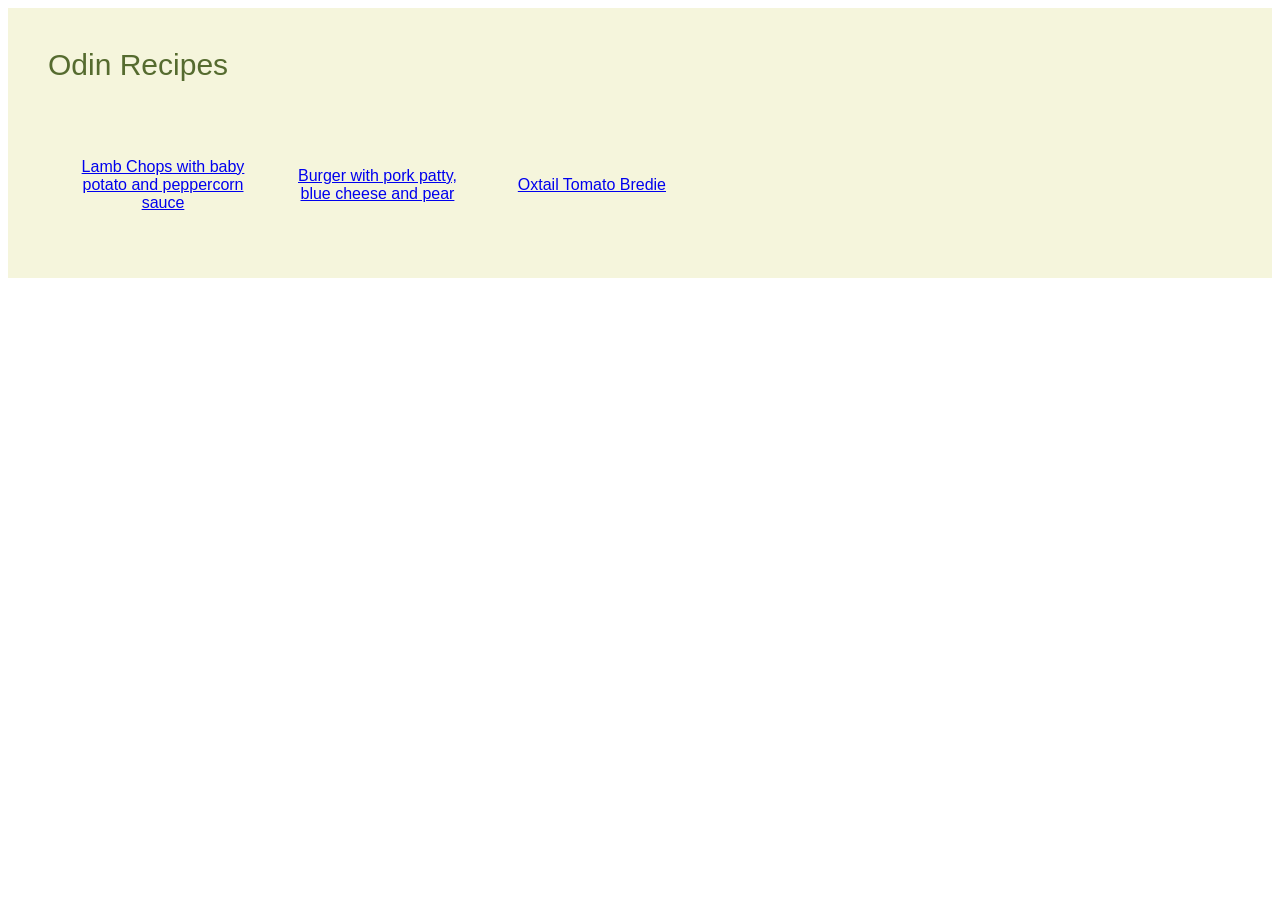
<file: index.html>
<!DOCTYPE html>

<html lang="en">
    <head>
        <meta charset="utf-8">
        <title>Odin Recipes</title>
        <link rel="stylesheet" href="styles.css">
    </head>

    <body>
        <div class="card">
        <p class="title">Odin Recipes</p>
        <p><ul>
            <li class="list"><a href="recipes/lamb-chops.html">
            Lamb Chops with baby potato 
            and peppercorn sauce</a></li>
            <li class="list"><a href="recipes/burger-with-pear.html">
            Burger with pork patty, 
            blue cheese and pear</a></li>
            <li class="list"><a href="recipes/oxtail-bredie.html">
            Oxtail Tomato Bredie</a></li>
        </ul>
        </div>
    </body>
    
</html>
</file>
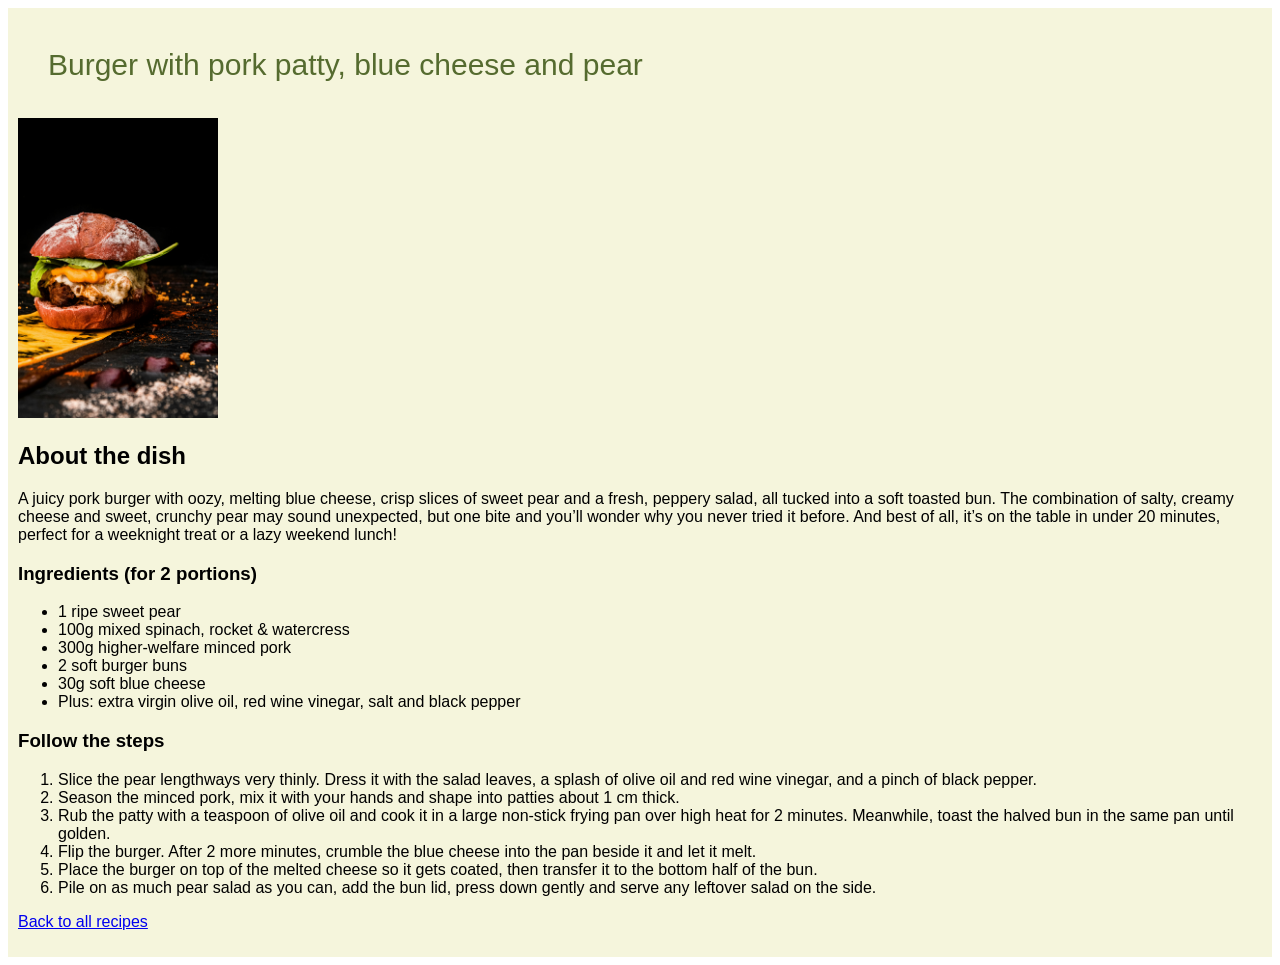
<file: recipes/burger-with-pear.html>
<!-- Photo by <a href="https://unsplash.com/@dcocciardi?
 utm_source=unsplash&utm_medium=referral&utm_content=
 creditCopyText">Delfina Cocciardi</a> on <a href="
 https://unsplash.com/photos/burger-with-lettuce-and-
 tomato-NDPBK-d-03M?utm_source=unsplash&utm_medium=referral
 &utm_content=creditCopyText">Unsplash</a>-->
<!DOCTYPE html>

<html lang="en">
    <head>
        <meta charset="utf-8">
        <title>Odin Recipes</title>
        <link rel="stylesheet" href="../styles.css">
    </head>

    <body>
        <div class="card">
        <div class="title">Burger with pork patty, 
            blue cheese and pear</div>
        
        <p><img src="../pictures/burger-pear.jpg" 
            alt="Burger with pear and blue cheese" 
            height="300" width="200"></p>
        <p><h2>About the dish</h2></p>
        <p>A juicy pork burger with oozy, melting blue cheese, 
            crisp slices of sweet pear and a fresh, peppery
             salad, all tucked into a soft toasted bun. The 
             combination of salty, creamy cheese and sweet, 
             crunchy pear may sound unexpected, but one bite 
             and you’ll wonder why you never tried it before.
              And best of all, it’s on the table in under 20 
              minutes, perfect for a weeknight treat or a lazy 
              weekend lunch!</p>
        <p><h3>Ingredients (for 2 portions)</h3></p>
        <p><ul>
            <li>1 ripe sweet pear</li>
            <li>100g mixed spinach, rocket & watercress</li>
            <li>300g higher-welfare minced pork</li>
            <li>2 soft burger buns</li>
            <li>30g soft blue cheese</li>
            <li>Plus: extra virgin olive oil, red wine vinegar, 
                salt and black pepper</li>
        </ul></p>
        
        <p><h3>Follow the steps</h3></p>
        <p><ol>
            <li>Slice the pear lengthways very thinly. 
                Dress it with the salad leaves, a splash 
                of olive oil and red wine vinegar, and a 
                pinch of black pepper.</li>
            <li>Season the minced pork, mix it with your hands 
                and shape into patties about 1 cm thick.</li>
            <li>Rub the patty with a teaspoon of olive oil and 
                cook it in a large non-stick frying pan over 
                high heat for 2 minutes. Meanwhile, toast the 
                halved bun in the same pan until golden.</li>
            <li>Flip the burger. After 2 more minutes, crumble 
                the blue cheese into the pan beside it and let 
                it melt.</li>
            <li>Place the burger on top of the melted cheese 
                so it gets coated, then transfer it to the 
                bottom half of the bun.</li>
            <li>Pile on as much pear salad as you can, add the 
                bun lid, press down gently and serve any 
                leftover salad on the side.</li>
           
        </ol></p>

        <p><a href="../index.html">Back to all recipes</a></p>
    </body>
    </div>
</html>
</file>
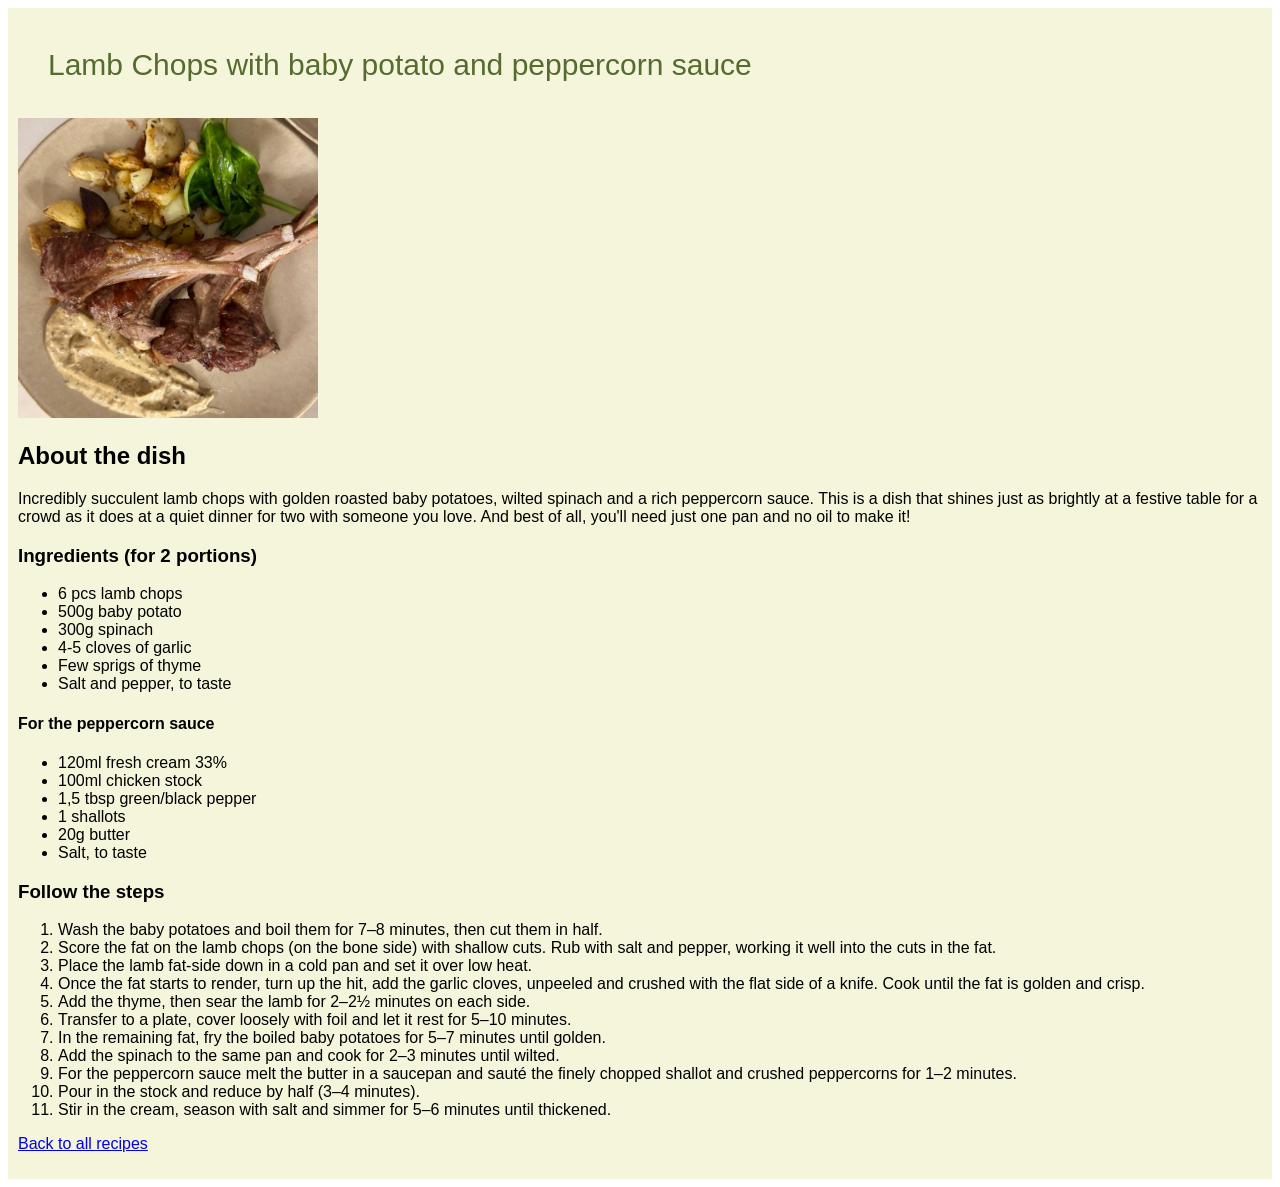
<file: recipes/lamb-chops.html>
<!DOCTYPE html>

<html lang="en">
    <head>
        <meta charset="utf-8">
        <title>Odin Recipes</title>
        <link rel="stylesheet" href="../styles.css">
    </head>

    <body>
        <div class="card">
        <div class="title">Lamb Chops with baby potato 
            and peppercorn sauce</div>
        
        <p><img src="../pictures/lamb-chops.jpg" 
            alt="Lamb Chops" height="300" width="300"></p>
        <p><h2>About the dish</h2></p>
        <p>Incredibly succulent lamb chops with golden 
            roasted baby potatoes, wilted spinach and 
            a rich peppercorn sauce. This is a dish that 
            shines just as brightly at a festive table for 
            a crowd as it does at a quiet dinner for two 
            with someone you love. And best of all, you'll 
            need just one pan and no oil to make it!</p>
        <p><h3>Ingredients (for 2 portions)</h3></p>
        <p><ul>
            <li>6 pcs lamb chops</li>
            <li>500g baby potato</li>
            <li>300g spinach</li>
            <li>4-5 cloves of garlic</li>
            <li>Few sprigs of thyme</li>
            <li>Salt and pepper, to taste </li>
        </ul></p>
        <p><h4>For the peppercorn sauce</h4></p>
        <p><ul>
            <li>120ml fresh cream 33%</li>
            <li>100ml chicken stock</li>
            <li>1,5 tbsp green/black pepper</li>
            <li>1 shallots</li>
            <li>20g butter</li>
            <li>Salt, to taste</li>
        </ul></p>

        <p><h3>Follow the steps</h3></p>
        <p><ol>
            <li>Wash the baby potatoes and boil them 
                for 7–8 minutes, then cut them in half.</li>
            <li>Score the fat on the lamb chops (on the bone side) 
                with shallow cuts. Rub with salt and pepper, 
                working it well into the cuts in the fat.</li>
            <li>Place the lamb fat-side down in a cold pan 
                and set it over low heat.</li>
            <li>Once the fat starts to render, turn up the hit,
                add the garlic 
                cloves, unpeeled and crushed with the flat 
                side of a knife. Cook until the fat is golden 
                and crisp.</li>
            <li>Add the thyme, then sear the lamb for 2–2½
                 minutes on each side.</li>
            <li>Transfer to a plate, cover loosely with foil 
                and let it rest for 5–10 minutes.</li>
            <li>In the remaining fat, fry the boiled baby potatoes 
                for 5–7 minutes until golden.</li>
            <li>Add the spinach to the same pan and cook for 2–3 
                minutes until wilted.</li>
            <li>For the peppercorn sauce melt the butter in 
                a saucepan and sauté the finely chopped shallot
                 and crushed peppercorns for 1–2 minutes.</li>
            <li>Pour in the stock and reduce 
                by half (3–4 minutes).</li>
            <li>Stir in the cream, season with salt and simmer 
                for 5–6 minutes until thickened.</li>
        </ol></p>

        <p><a href="../index.html">Back to all recipes</a></p>
    </body>
    </div>
</html>
</file>
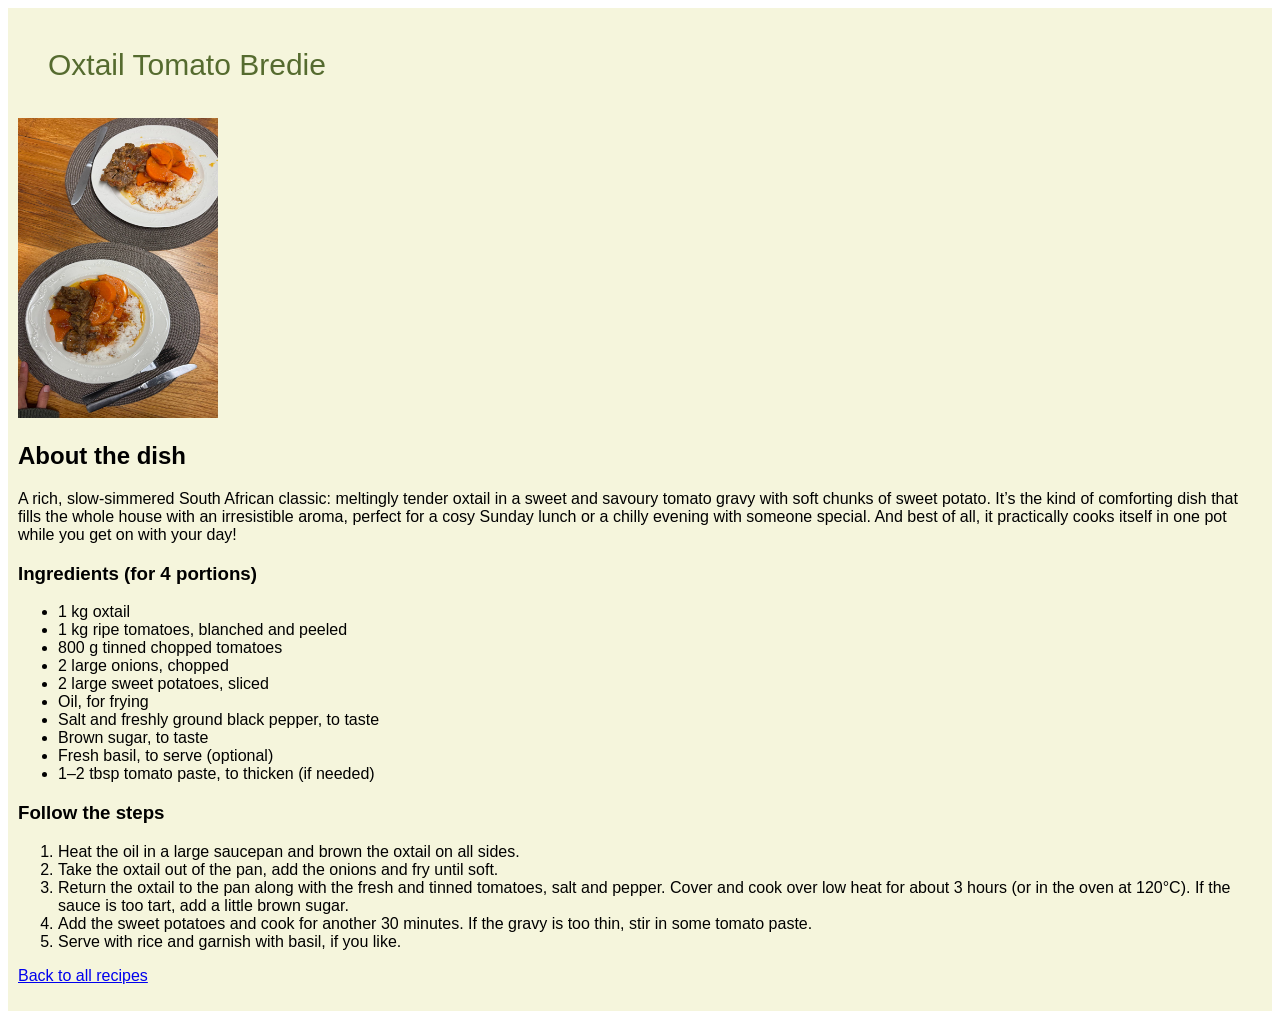
<file: recipes/oxtail-bredie.html>
<!DOCTYPE html>

<html lang="en">
    <head>
        <meta charset="utf-8">
        <title>Odin Recipes</title>
        <link rel="stylesheet" href="../styles.css">
    </head>

    <body>
        <div class="card">
        <div class="title">Oxtail Tomato Bredie</div>
        
        <p><img src="../pictures/oxtail-bredie.jpg" 
            alt="Burger with pear and blue cheese" 
            height="300" width="200"></p>
        <p><h2>About the dish</h2></p>
        <p>A rich, slow-simmered South African classic: 
            meltingly tender oxtail in a sweet and savoury 
            tomato gravy with soft chunks of sweet potato. 
            It’s the kind of comforting dish that fills the 
            whole house with an irresistible aroma, perfect 
            for a cosy Sunday lunch or a chilly evening with 
            someone special. And best of all, it practically
             cooks itself in one pot while you get on with 
             your day!</p>
        <p><h3>Ingredients (for 4 portions)</h3></p>
        <p><ul>
            <li>1 kg oxtail</li>
            <li>1 kg ripe tomatoes, blanched and peeled</li>
            <li>800 g tinned chopped tomatoes</li>
            <li>2 large onions, chopped</li>
            <li>2 large sweet potatoes, sliced</li>
            <li>Oil, for frying</li>
            <li>Salt and freshly ground black pepper, to taste</li>
            <li>Brown sugar, to taste</li>
            <li>Fresh basil, to serve (optional)</li>
            <li>1–2 tbsp tomato paste, to thicken (if needed)</li>
        </ul></p>
        
        <p><h3>Follow the steps</h3></p>
        <p><ol>
            <li>Heat the oil in a large saucepan and brown 
                the oxtail on all sides.</li>
            <li>Take the oxtail out of the pan, add the 
                onions and fry until soft.</li>
            <li>Return the oxtail to the pan along with the 
                fresh and tinned tomatoes, salt and pepper. 
                Cover and cook over low heat for about 3 hours 
                (or in the oven at 120°C). If the sauce 
                is too tart, add a little brown sugar.</li>
            <li>Add the sweet potatoes and cook for another 30 
                minutes. If the gravy is too thin, stir in 
                some tomato paste.</li>
            <li>Serve with rice and garnish with basil, if 
                you like.</li>
                      
        </ol></p>

        <p><a href="../index.html">Back to all recipes</a></p>
    </body>
    </div>
</html>
</file>
<file: styles.css>
* {
    font-family: 'Franklin Gothic Medium', 'Arial Narrow', Arial, sans-serif;
}

.title {
    font-size: 30px;
    display: block;
    margin: 10px;
    padding: 20px;
    color: darkolivegreen;
}

.card {
    display: block;
    padding: 10px;
    background-color: beige;
}

.list {
    font-size: 16px;
    padding-top: 20px;
    padding-bottom: 20px;
    display: inline-block;
    vertical-align: middle;
    width: 170px;
    text-align: center;
    margin: 20px;

}
</file>
